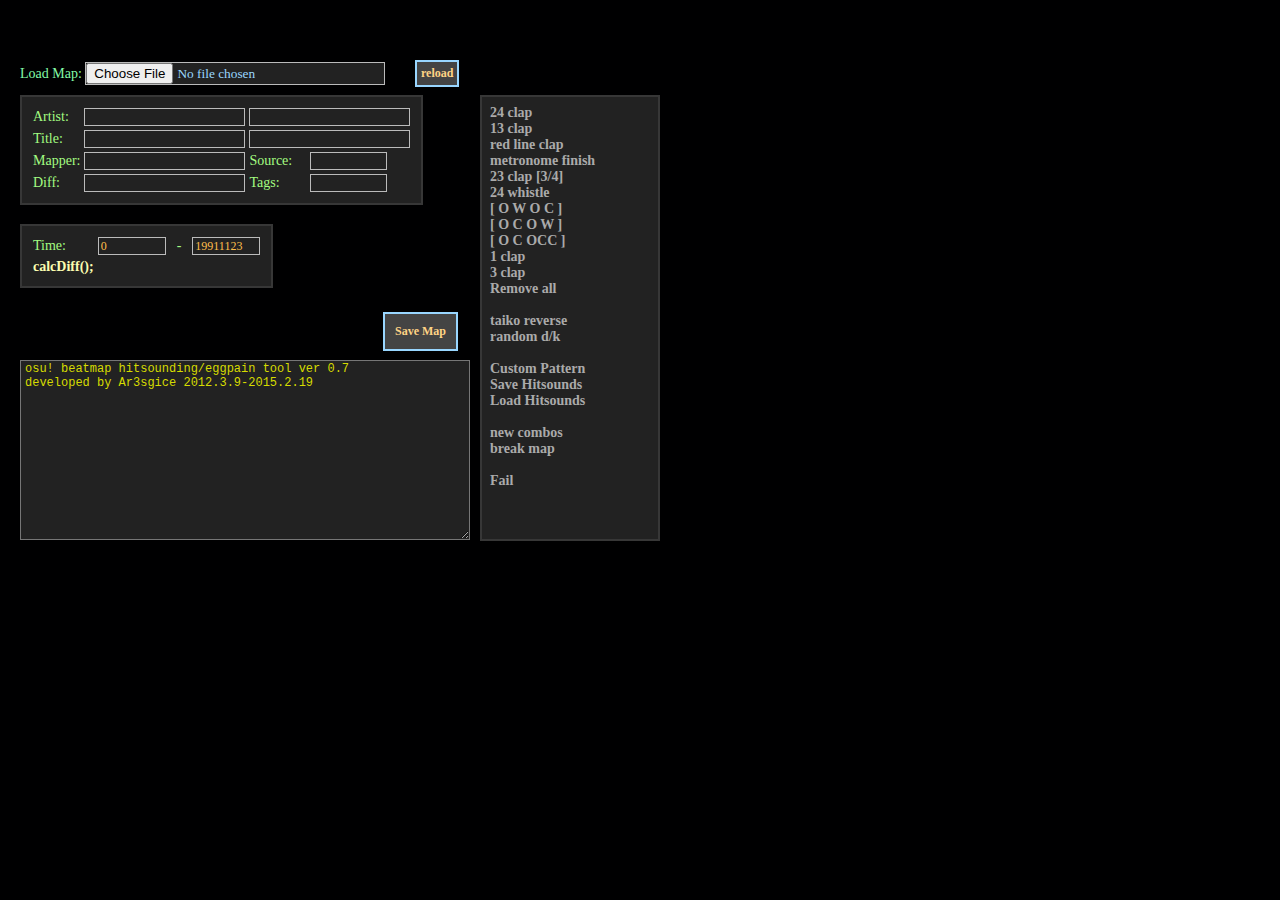
<file: index.html>
<html><head><title>Ar3's osu! Hitsound Tool html5 version</title>
<meta charset="gbk" />
<link rel="stylesheet" type="text/css" href="ar3.css" />
<link rel="stylesheet" type="text/css" href="wcx.css" />
<script src="ar3.js" type="text/javascript"></script>
<script src="filereader.js" type="text/javascript"></script>
<script src="load_map.js" type="text/javascript"></script>
<script src="newcombo.js" type="text/javascript"></script>
<script src="breakmap.js" type="text/javascript"></script>
<script src="tp1.js" type="text/javascript"></script>
</head><body id="hst5" style="font-family:verdana;">
	<div id="load_map">Load Map: <input type="file" value="" id="load_map_file" onchange="load_map();return false" /></div>
	<div id="mapstat_area">
		<table>
			<tr>
				<td class="x_1">Artist:</td>
				<td><input type="text" value="" class="smaller_text" id="mapstat_artist" /></td>
				<td colspan="2"><input type="text" value="" class="smaller_text" id="mapstat_artist2" /></td>
			</tr>
			<tr>
				<td class="x_1">Title:</td>
				<td><input type="text" value="" class="smaller_text" id="mapstat_title" /></td>
				<td colspan="2"><input type="text" value="" class="smaller_text" id="mapstat_title2" /></td>
			</tr>
			<tr>
				<td class="x_1">Mapper:</td>
				<td><input type="text" value="" class="smaller_text" id="mapstat_mapper" /></td>
				<td class="x_1">Source:</td>
				<td><input type="text" value="" class="smaller_text" id="mapstat_source" /></td>
			</tr>
			<tr>
				<td class="x_1">Diff:</td>
				<td><input type="text" value="" class="smaller_text" id="mapstat_diff" /></td>
				<td class="x_1">Tags:</td>
				<td><input type="text" value="" class="smaller_text" id="mapstat_tags" /></td>
			</tr>
		</table>
	</div>
	<div id="additional_area">
		<table>
			<tr>
				<td class="x_1">Time:&nbsp;</td>
				<td><input type="text" value="0" class="smaller_text" id="additional_timestart" style="width:68px;" /></td>
				<td class="x_1">&nbsp; - &nbsp;</td>
				<td><input type="text" value="19911123" class="smaller_text" id="additional_timeend" style="width:68px;" /></td>
			</tr>
			<tr>
				<td class="x_1"><a href="#" onclick="calcDiff();return false">calcDiff();</a></td>
			</tr>
		</table>
	</div>
	<div id="buff_area">
		<a href="#" id="buff_s1" onclick="wwww(1);return false">24 clap</a><br />
		<a href="#" id="buff_s2" onclick="wwww(2);return false">13 clap</a><br />
		<a href="#" id="buff_s3" onclick="wwww(3);return false">red line clap</a><br />
		<a href="#" id="buff_s10" onclick="wwww(10);return false">metronome finish</a><br />
		<a href="#" id="buff_s4" onclick="wwww(4);return false">23 clap [3/4]</a><br />
		<a href="#" id="buff_s5" onclick="wwww(5);return false">24 whistle</a><br />
		<a href="#" id="buff_s6" onclick="wwww(6);return false">[ O W O C ]</a><br />
		<a href="#" id="buff_s7" onclick="wwww(7);return false">[ O C O W ]</a><br />
		<a href="#" id="buff_s12" onclick="wwww(12);return false">[ O C OCC ]</a><br />
		<a href="#" id="buff_s13" onclick="wwww(13);return false">1 clap</a><br />
		<!-- a href="#" id="buff_s14" onclick="wwww(14);return false">2 clap</a><br / -->
		<a href="#" id="buff_s15" onclick="wwww(15);return false">3 clap</a><br />
		<a href="#" id="buff_s8" onclick="wwww(8);return false">Remove all</a><br />
		<!-- a href="#" id="buff_s16" onclick="wwww(16);return false">4 clap</a><br / -->
		<br />
		<a href="#" id="buff_s9" onclick="wwww(9);return false">taiko reverse</a><br />
		<a href="#" id="buff_s11" onclick="wwww(11);return false">random d/k</a><br />
		<br />
		<a href="#" id="buff_s17" onclick="csp_open();return false">Custom Pattern</a><br />
		<a href="#" id="buff_s18" onclick="csl_save();return false">Save Hitsounds</a><br />
		<a href="#" id="buff_s19" onclick="csl_load();return false">Load Hitsounds</a><br />
		<br />
		<a href="#" id="buff_s20" onclick="nc_open();return false">new combos</a><br />
		<a href="#" id="buff_s21" onclick="br_open();return false">break map</a><br />
		<br />
		<a href="#" id="buff_s0" onclick="epicfail();return false">Fail</a><br />
	</div>
	<div id="save_map" class="divbutton" onclick="javascript:sv();return false">Save Map</div>
	<textarea id="output_data"></textarea>
	<div id="reload_map" class="divbutton" onclick="javascript:load_map();return false">reload</div>
<div id="float_custompattern" class="floating">
	<a id="float_custompattern_linkx" class="changelink" style="" onclick="csp_close();return false">x</a>
	<div class="x_3">- Custom Hitsound Pattern -</div>
	<span class="x_2">Snap Divisor: 1/<input type="text" value="2" class="smaller_text" id="float_custompattern_divisor" onkeyup="csp_createCheckboxArray();" />
	</span>
	<span class="x_2"><span style="color:#86FF75">|</span> Repeat Ticks: <input type="text" value="8" class="smaller_text" id="float_custompattern_rticks" onkeyup="csp_createCheckboxArray();" />
	</span><br />
	<span class="x_2">Pattern: </span><input type="text" value="" class="smaller_text" id="float_custompattern_pattern" />
	<div id="float_custompattern_tablediv">
		<table id="float_custompattern_table">
			<tr id="float_custompattern_tree">
				<td class="float_custompattern_check"></td>
				<td class="float_custompattern_lines" style="color:#D8D8D8;">|</td>
				<td class="float_custompattern_lines" style="color:#FF5353;">|</td>
				<td class="float_custompattern_lines" style="color:#D8D8D8;">|</td>
				<td class="float_custompattern_lines" style="color:#FFF433;">|</td>
				<td class="float_custompattern_lines" style="color:#D8D8D8;">|</td>
				<td class="float_custompattern_lines" style="color:#FF5353;">|</td>
				<td class="float_custompattern_lines" style="color:#D8D8D8;">|</td>
				<td class="float_custompattern_lines" style="color:#FF5353;">|</td>
			</tr>
			<tr id="float_custompattern_tr1">
				<td class="float_custompattern_down">Whistle</td>
				<td class="float_custompattern_check"><input type="checkbox" class="float_custompattern_checkbox" /></td>
				<td class="float_custompattern_check"><input type="checkbox" class="float_custompattern_checkbox" /></td>
				<td class="float_custompattern_check"><input type="checkbox" class="float_custompattern_checkbox" /></td>
				<td class="float_custompattern_check"><input type="checkbox" class="float_custompattern_checkbox" /></td>
				<td class="float_custompattern_check"><input type="checkbox" class="float_custompattern_checkbox" /></td>
				<td class="float_custompattern_check"><input type="checkbox" class="float_custompattern_checkbox" /></td>
				<td class="float_custompattern_check"><input type="checkbox" class="float_custompattern_checkbox" /></td>
				<td class="float_custompattern_check"><input type="checkbox" class="float_custompattern_checkbox" /></td>
			</tr>
			<tr id="float_custompattern_tr2">
				<td class="float_custompattern_down">Finish</td>
				<td class="float_custompattern_check"><input type="checkbox" class="float_custompattern_checkbox" /></td>
				<td class="float_custompattern_check"><input type="checkbox" class="float_custompattern_checkbox" /></td>
				<td class="float_custompattern_check"><input type="checkbox" class="float_custompattern_checkbox" /></td>
				<td class="float_custompattern_check"><input type="checkbox" class="float_custompattern_checkbox" /></td>
				<td class="float_custompattern_check"><input type="checkbox" class="float_custompattern_checkbox" /></td>
				<td class="float_custompattern_check"><input type="checkbox" class="float_custompattern_checkbox" /></td>
				<td class="float_custompattern_check"><input type="checkbox" class="float_custompattern_checkbox" /></td>
				<td class="float_custompattern_check"><input type="checkbox" class="float_custompattern_checkbox" /></td>
			</tr>
			<tr id="float_custompattern_tr3">
				<td class="float_custompattern_down">Clap</td>
				<td class="float_custompattern_check"><input type="checkbox" class="float_custompattern_checkbox" /></td>
				<td class="float_custompattern_check"><input type="checkbox" class="float_custompattern_checkbox" /></td>
				<td class="float_custompattern_check"><input type="checkbox" class="float_custompattern_checkbox" /></td>
				<td class="float_custompattern_check"><input type="checkbox" class="float_custompattern_checkbox" /></td>
				<td class="float_custompattern_check"><input type="checkbox" class="float_custompattern_checkbox" /></td>
				<td class="float_custompattern_check"><input type="checkbox" class="float_custompattern_checkbox" /></td>
				<td class="float_custompattern_check"><input type="checkbox" class="float_custompattern_checkbox" /></td>
				<td class="float_custompattern_check"><input type="checkbox" class="float_custompattern_checkbox" /></td>
			</tr>
			<tr id="float_custompattern_tr4">
				<td class="float_custompattern_down">Sample</td>
				<td class="float_custompattern_check"><input type="text" class="float_custompattern_text" value="0" maxlength="1" /></td>
				<td class="float_custompattern_check"><input type="text" class="float_custompattern_text" value="0" maxlength="1" /></td>
				<td class="float_custompattern_check"><input type="text" class="float_custompattern_text" value="0" maxlength="1" /></td>
				<td class="float_custompattern_check"><input type="text" class="float_custompattern_text" value="0" maxlength="1" /></td>
				<td class="float_custompattern_check"><input type="text" class="float_custompattern_text" value="0" maxlength="1" /></td>
				<td class="float_custompattern_check"><input type="text" class="float_custompattern_text" value="0" maxlength="1" /></td>
				<td class="float_custompattern_check"><input type="text" class="float_custompattern_text" value="0" maxlength="1" /></td>
				<td class="float_custompattern_check"><input type="text" class="float_custompattern_text" value="0" maxlength="1" /></td>
			</tr>
			<tr id="float_custompattern_tr5">
				<td class="float_custompattern_down">Add</td>
				<td class="float_custompattern_check"><input type="text" class="float_custompattern_text" value="0" maxlength="1" /></td>
				<td class="float_custompattern_check"><input type="text" class="float_custompattern_text" value="0" maxlength="1" /></td>
				<td class="float_custompattern_check"><input type="text" class="float_custompattern_text" value="0" maxlength="1" /></td>
				<td class="float_custompattern_check"><input type="text" class="float_custompattern_text" value="0" maxlength="1" /></td>
				<td class="float_custompattern_check"><input type="text" class="float_custompattern_text" value="0" maxlength="1" /></td>
				<td class="float_custompattern_check"><input type="text" class="float_custompattern_text" value="0" maxlength="1" /></td>
				<td class="float_custompattern_check"><input type="text" class="float_custompattern_text" value="0" maxlength="1" /></td>
				<td class="float_custompattern_check"><input type="text" class="float_custompattern_text" value="0" maxlength="1" /></td>
			</tr>
		</table>
		<div id="float_custompattern_goleft" onmouseover="javascript:csp_goRight();" onmouseout="javascript:csp_moveEnd();"></div>
		<div id="float_custompattern_goright" onmouseover="javascript:csp_goLeft();" onmouseout="javascript:csp_moveEnd();"></div>
	</div>
	<a id="float_custompattern_doit" href="#" onclick="csp();return false">[ Do it! ]</a>
</div>
<div id="float_newcombo" class="floating">
	<div class="x_3">- New Combos -</div>
	<a id="float_newcombo_linkx" class="changelink" style="" onclick="nc_close();return false">x</a>
	<!-- a id="float_newcombo_1" class="newcombo_a" href="#" onclick="debugCombo();return false">Debug</a -->
	<a id="float_newcombo_2" class="newcombo_a" href="#" onclick="setComboDivisor();return false">Divisor</a><br />
	<a id="float_newcombo_3" class="newcombo_a" href="#" onclick="setComboDMT();return false">DMT</a><br />
	<a id="float_newcombo_4" class="newcombo_a" href="#" onclick="setComboWL(2);return false">2 whitelines</a><br />
	<a id="float_newcombo_5" class="newcombo_a" href="#" onclick="setComboWL(4);return false">4 whitelines</a><br />
	<a id="float_newcombo_6" class="newcombo_a" href="#" onclick="setComboWL(8);return false">8 whitelines</a><br />
	<a id="float_newcombo_7" class="newcombo_a" href="#" onclick="setComboBlackTech();return false">Black Technology</a><br />
	<a id="float_newcombo_8" class="newcombo_a" href="#" onclick="setComboCycle();return false">Cycle</a> <input type="text" id="newcombo_cycletext" value="0,1,2" /><br />
	<a id="float_newcombo_9" class="newcombo_a" href="#" onclick="setComboHitsounds();return false">Hitsounds</a><br />
	<a id="float_newcombo_10" class="newcombo_a" href="#" onclick="setComboArea();return false">Area</a>
	<a id="float_newcombo_doit" href="#" onclick="nc_do();return false">[ Do it! ]</a>
</div>
<div id="float_breakmap" class="floating">
	<div class="x_3">- Break Map -</div>
	<a id="float_breakmap_linkx" class="changelink" style="" onclick="br_close();return false">x</a>
	<a id="float_breakmap_1" class="newcombo_a" href="#" onclick="breakmap1();return false">#1</a>
	<a id="float_breakmap_3" class="newcombo_a" href="#" onclick="breakmap3();return false">#3</a>
	<a id="float_breakmap_4" class="newcombo_a" href="#" onclick="breakmap4();return false">#4</a>
	<a id="float_breakmap_5" class="newcombo_a" href="#" onclick="breakmap5();return false">#5</a><br />
	<a id="float_breakmap_ST" class="newcombo_a" href="#" onclick="sliderTransformTest();return false">ST</a><br />
	<a id="float_breakmap_2" class="newcombo_a" href="#" onclick="breakmap2();return false">Plot</a>
	<input type="text" id="float_breakmap_2_1" value="x = Math.cos(t);" /><input type="text" id="float_breakmap_2_2" value="y = Math.sin(t);"/><br />
	<a id="float_breakmap_MM" class="newcombo_a" href="#" onclick="maimai();return false">maimai</a><br />
	<a id="float_breakmap_LL" class="newcombo_a" href="#" onclick="lovelive();return false">ll</a><br />
	<a id="float_breakmap_TP" class="newcombo_a" href="#" onclick="testTP();return false">tp</a>
	<a id="float_breakmap_doit" href="#" onclick="br_do();return false">[ Do it! ]</a>
</div>
<div id="float_msie" class="floating">
	it seems your browser doesn't support html5 well, please use <a href="DLver.rar">dl ver</a>
</div>
<script>
</script>
<a href="" id="dl_link" style="display:none;">dl</a>
</body></html>
</file>
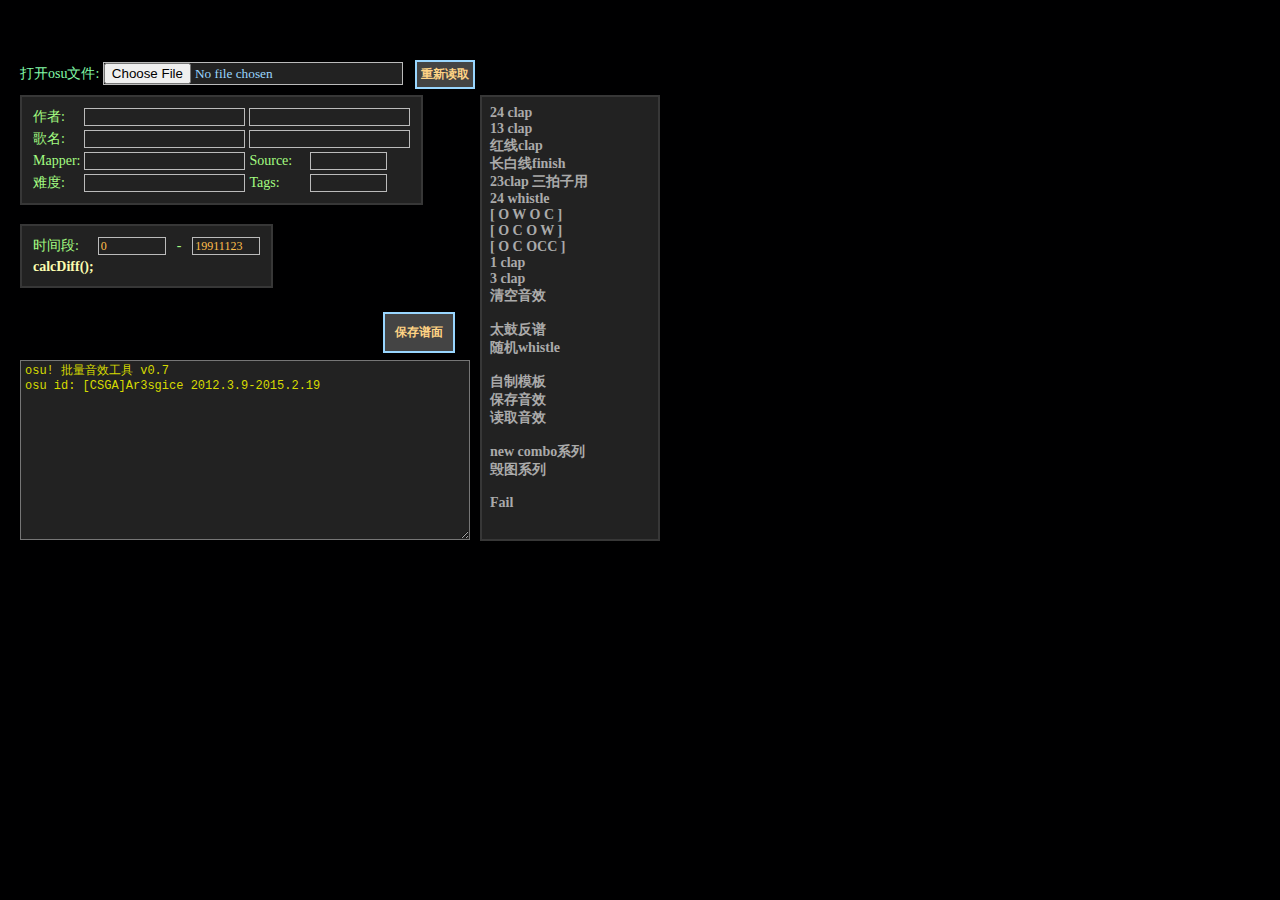
<file: index_ch.html>
<html><head><title>osu��Ч�������� v0.7</title>
<meta charset="gbk" />
<link rel="stylesheet" type="text/css" href="ar3.css" />
<link rel="stylesheet" type="text/css" href="wcx.css" />
<script src="ar3.js" type="text/javascript"></script>
<script src="filereader.js" type="text/javascript"></script>
<script src="load_map_cs.js" charset="utf-8" type="text/javascript"></script>
<script src="newcombo.js" type="text/javascript"></script>
<script src="breakmap.js" type="text/javascript"></script>
<script src="tp1.js" type="text/javascript"></script>
</head><body id="hst5" style="font-family:verdana;">
	<div id="load_map">��osu�ļ�: <input type="file" value="" id="load_map_file" onchange="load_map();return false" /></div>
	<div id="mapstat_area">
		<table>
			<tr>
				<td class="x_1">����:</td>
				<td><input type="text" value="" class="smaller_text" id="mapstat_artist" /></td>
				<td colspan="2"><input type="text" value="" class="smaller_text" id="mapstat_artist2" /></td>
			</tr>
			<tr>
				<td class="x_1">����:</td>
				<td><input type="text" value="" class="smaller_text" id="mapstat_title" /></td>
				<td colspan="2"><input type="text" value="" class="smaller_text" id="mapstat_title2" /></td>
			</tr>
			<tr>
				<td class="x_1">Mapper:</td>
				<td><input type="text" value="" class="smaller_text" id="mapstat_mapper" /></td>
				<td class="x_1">Source:</td>
				<td><input type="text" value="" class="smaller_text" id="mapstat_source" /></td>
			</tr>
			<tr>
				<td class="x_1">�Ѷ�:</td>
				<td><input type="text" value="" class="smaller_text" id="mapstat_diff" /></td>
				<td class="x_1">Tags:</td>
				<td><input type="text" value="" class="smaller_text" id="mapstat_tags" /></td>
			</tr>
		</table>
	</div>
	<div id="additional_area">
		<table>
			<tr>
				<td class="x_1">ʱ���:&nbsp;</td>
				<td><input type="text" value="0" class="smaller_text" id="additional_timestart" style="width:68px;" /></td>
				<td class="x_1">&nbsp; - &nbsp;</td>
				<td><input type="text" value="19911123" class="smaller_text" id="additional_timeend" style="width:68px;" /></td>
			</tr>
			<tr>
				<td class="x_1"><a href="#" onclick="calcDiff();return false">calcDiff();</a></td>
			</tr>
		</table>
	</div>
	<div id="buff_area">
		<a href="#" id="buff_s1" onclick="wwww(1);return false">24 clap</a><br />
		<a href="#" id="buff_s2" onclick="wwww(2);return false">13 clap</a><br />
		<a href="#" id="buff_s3" onclick="wwww(3);return false">����clap</a><br />
		<a href="#" id="buff_s10" onclick="wwww(10);return false">������finish</a><br />
		<a href="#" id="buff_s4" onclick="wwww(4);return false">23clap ��������</a><br />
		<a href="#" id="buff_s5" onclick="wwww(5);return false">24 whistle</a><br />
		<a href="#" id="buff_s6" onclick="wwww(6);return false">[ O W O C ]</a><br />
		<a href="#" id="buff_s7" onclick="wwww(7);return false">[ O C O W ]</a><br />
		<a href="#" id="buff_s12" onclick="wwww(12);return false">[ O C OCC ]</a><br />
		<a href="#" id="buff_s13" onclick="wwww(13);return false">1 clap</a><br />
		<!-- a href="#" id="buff_s14" onclick="wwww(14);return false">2 clap</a><br / -->
		<a href="#" id="buff_s15" onclick="wwww(15);return false">3 clap</a><br />
		<a href="#" id="buff_s8" onclick="wwww(8);return false">�����Ч</a><br />
		<!-- a href="#" id="buff_s16" onclick="wwww(16);return false">4 clap</a><br / -->
		<br />
		<a href="#" id="buff_s9" onclick="wwww(9);return false">̫�ķ���</a><br />
		<a href="#" id="buff_s11" onclick="wwww(11);return false">���whistle</a><br />
		<br />
		<a href="#" id="buff_s17" onclick="csp_open();return false">����ģ��</a><br />
		<a href="#" id="buff_s18" onclick="csl_save();return false">������Ч</a><br />
		<a href="#" id="buff_s19" onclick="csl_load();return false">��ȡ��Ч</a><br />
		<br />
		<a href="#" id="buff_s20" onclick="nc_open();return false">new comboϵ��</a><br />
		<a href="#" id="buff_s21" onclick="br_open();return false">��ͼϵ��</a><br />
		<br />
		<a href="#" id="buff_s0" onclick="epicfail();return false">Fail</a><br />
	</div>
	<div id="save_map" class="divbutton" onclick="javascript:sv();return false">��������</div>
	<textarea id="output_data"></textarea>
	<div id="reload_map" class="divbutton" onclick="javascript:load_map();return false">���¶�ȡ</div>
<div id="float_custompattern" class="floating">
	<a id="float_custompattern_linkx" class="changelink" style="" onclick="csp_close();return false">x</a>
	<div class="x_3">����ģ��</div>
	<span class="x_2">������: 1/<input type="text" value="2" class="smaller_text" id="float_custompattern_divisor" onkeyup="csp_createCheckboxArray();" />
	</span>
	<span class="x_2"><span style="color:#86FF75">|</span> ���������: <input type="text" value="8" class="smaller_text" id="float_custompattern_rticks" onkeyup="csp_createCheckboxArray();" />
	</span><br />
	<span class="x_2">ģ��: </span><input type="text" value="" class="smaller_text" id="float_custompattern_pattern" />
	<div id="float_custompattern_tablediv">
		<table id="float_custompattern_table">
			<tr id="float_custompattern_tree">
				<td class="float_custompattern_check"></td>
				<td class="float_custompattern_lines" style="color:#D8D8D8;">|</td>
				<td class="float_custompattern_lines" style="color:#FF5353;">|</td>
				<td class="float_custompattern_lines" style="color:#D8D8D8;">|</td>
				<td class="float_custompattern_lines" style="color:#FFF433;">|</td>
				<td class="float_custompattern_lines" style="color:#D8D8D8;">|</td>
				<td class="float_custompattern_lines" style="color:#FF5353;">|</td>
				<td class="float_custompattern_lines" style="color:#D8D8D8;">|</td>
				<td class="float_custompattern_lines" style="color:#FF5353;">|</td>
			</tr>
			<tr id="float_custompattern_tr1">
				<td class="float_custompattern_down">Whistle</td>
				<td class="float_custompattern_check"><input type="checkbox" class="float_custompattern_checkbox" /></td>
				<td class="float_custompattern_check"><input type="checkbox" class="float_custompattern_checkbox" /></td>
				<td class="float_custompattern_check"><input type="checkbox" class="float_custompattern_checkbox" /></td>
				<td class="float_custompattern_check"><input type="checkbox" class="float_custompattern_checkbox" /></td>
				<td class="float_custompattern_check"><input type="checkbox" class="float_custompattern_checkbox" /></td>
				<td class="float_custompattern_check"><input type="checkbox" class="float_custompattern_checkbox" /></td>
				<td class="float_custompattern_check"><input type="checkbox" class="float_custompattern_checkbox" /></td>
				<td class="float_custompattern_check"><input type="checkbox" class="float_custompattern_checkbox" /></td>
			</tr>
			<tr id="float_custompattern_tr2">
				<td class="float_custompattern_down">Finish</td>
				<td class="float_custompattern_check"><input type="checkbox" class="float_custompattern_checkbox" /></td>
				<td class="float_custompattern_check"><input type="checkbox" class="float_custompattern_checkbox" /></td>
				<td class="float_custompattern_check"><input type="checkbox" class="float_custompattern_checkbox" /></td>
				<td class="float_custompattern_check"><input type="checkbox" class="float_custompattern_checkbox" /></td>
				<td class="float_custompattern_check"><input type="checkbox" class="float_custompattern_checkbox" /></td>
				<td class="float_custompattern_check"><input type="checkbox" class="float_custompattern_checkbox" /></td>
				<td class="float_custompattern_check"><input type="checkbox" class="float_custompattern_checkbox" /></td>
				<td class="float_custompattern_check"><input type="checkbox" class="float_custompattern_checkbox" /></td>
			</tr>
			<tr id="float_custompattern_tr3">
				<td class="float_custompattern_down">Clap</td>
				<td class="float_custompattern_check"><input type="checkbox" class="float_custompattern_checkbox" /></td>
				<td class="float_custompattern_check"><input type="checkbox" class="float_custompattern_checkbox" /></td>
				<td class="float_custompattern_check"><input type="checkbox" class="float_custompattern_checkbox" /></td>
				<td class="float_custompattern_check"><input type="checkbox" class="float_custompattern_checkbox" /></td>
				<td class="float_custompattern_check"><input type="checkbox" class="float_custompattern_checkbox" /></td>
				<td class="float_custompattern_check"><input type="checkbox" class="float_custompattern_checkbox" /></td>
				<td class="float_custompattern_check"><input type="checkbox" class="float_custompattern_checkbox" /></td>
				<td class="float_custompattern_check"><input type="checkbox" class="float_custompattern_checkbox" /></td>
			</tr>
			<tr id="float_custompattern_tr4">
				<td class="float_custompattern_down">Sample</td>
				<td class="float_custompattern_check"><input type="text" class="float_custompattern_text" value="0" maxlength="1" /></td>
				<td class="float_custompattern_check"><input type="text" class="float_custompattern_text" value="0" maxlength="1" /></td>
				<td class="float_custompattern_check"><input type="text" class="float_custompattern_text" value="0" maxlength="1" /></td>
				<td class="float_custompattern_check"><input type="text" class="float_custompattern_text" value="0" maxlength="1" /></td>
				<td class="float_custompattern_check"><input type="text" class="float_custompattern_text" value="0" maxlength="1" /></td>
				<td class="float_custompattern_check"><input type="text" class="float_custompattern_text" value="0" maxlength="1" /></td>
				<td class="float_custompattern_check"><input type="text" class="float_custompattern_text" value="0" maxlength="1" /></td>
				<td class="float_custompattern_check"><input type="text" class="float_custompattern_text" value="0" maxlength="1" /></td>
			</tr>
			<tr id="float_custompattern_tr5">
				<td class="float_custompattern_down">Add</td>
				<td class="float_custompattern_check"><input type="text" class="float_custompattern_text" value="0" maxlength="1" /></td>
				<td class="float_custompattern_check"><input type="text" class="float_custompattern_text" value="0" maxlength="1" /></td>
				<td class="float_custompattern_check"><input type="text" class="float_custompattern_text" value="0" maxlength="1" /></td>
				<td class="float_custompattern_check"><input type="text" class="float_custompattern_text" value="0" maxlength="1" /></td>
				<td class="float_custompattern_check"><input type="text" class="float_custompattern_text" value="0" maxlength="1" /></td>
				<td class="float_custompattern_check"><input type="text" class="float_custompattern_text" value="0" maxlength="1" /></td>
				<td class="float_custompattern_check"><input type="text" class="float_custompattern_text" value="0" maxlength="1" /></td>
				<td class="float_custompattern_check"><input type="text" class="float_custompattern_text" value="0" maxlength="1" /></td>
			</tr>
		</table>
		<div id="float_custompattern_goleft" onmouseover="javascript:csp_goRight();" onmouseout="javascript:csp_moveEnd();"></div>
		<div id="float_custompattern_goright" onmouseover="javascript:csp_goLeft();" onmouseout="javascript:csp_moveEnd();"></div>
	</div>
	<a id="float_custompattern_doit" href="#" onclick="csp();return false">[ OK ]</a>
</div>
<div id="float_newcombo" class="floating">
	<div class="x_3">new combo (NC)ϵ��</div>
	<a id="float_newcombo_linkx" class="changelink" style="" onclick="nc_close();return false">x</a>
	<!-- a id="float_newcombo_1" class="newcombo_a" href="#" onclick="debugCombo();return false">Debug</a -->
	<a id="float_newcombo_2" class="newcombo_a" href="#" onclick="setComboDivisor();return false">��n�����ߵ���ɫ</a><br />
	<a id="float_newcombo_3" class="newcombo_a" href="#" onclick="setComboDMT();return false">DMT��ͼ</a><br />
	<a id="float_newcombo_4" class="newcombo_a" href="#" onclick="setComboWL(2);return false">2����һ��</a><br />
	<a id="float_newcombo_5" class="newcombo_a" href="#" onclick="setComboWL(4);return false">4����һ��</a><br />
	<a id="float_newcombo_6" class="newcombo_a" href="#" onclick="setComboWL(8);return false">8����һ��</a><br />
	<a id="float_newcombo_7" class="newcombo_a" href="#" onclick="setComboBlackTech();return false">�ڿƼ�</a><br />
	<a id="float_newcombo_8" class="newcombo_a" href="#" onclick="setComboCycle();return false">С��ѭ��</a> <input type="text" id="newcombo_cycletext" value="0,1,2" /><br />
	<a id="float_newcombo_9" class="newcombo_a" href="#" onclick="setComboHitsounds();return false">����Ч</a><br />
	<a id="float_newcombo_10" class="newcombo_a" href="#" onclick="setComboArea();return false">��λ��</a>
	<a id="float_newcombo_doit" href="#" onclick="nc_do();return false">[ OK ]</a>
</div>
<div id="float_breakmap" class="floating">
	<div class="x_3">- Break Map -</div>
	<a id="float_breakmap_linkx" class="changelink" style="" onclick="br_close();return false">x</a>
	<a id="float_breakmap_1" class="newcombo_a" href="#" onclick="breakmap1();return false">#1</a>
	<a id="float_breakmap_3" class="newcombo_a" href="#" onclick="breakmap3();return false">#3</a>
	<a id="float_breakmap_4" class="newcombo_a" href="#" onclick="breakmap4();return false">#4</a><br />
	<a id="float_breakmap_ST" class="newcombo_a" href="#" onclick="sliderTransformTest();return false">ST</a><br />
	<a id="float_breakmap_2" class="newcombo_a" href="#" onclick="breakmap2();return false">����ͼ��</a>
	<input type="text" id="float_breakmap_2_1" value="x = Math.cos(t);" /><input type="text" id="float_breakmap_2_2" value="y = Math.sin(t);"/><br />
	<a id="float_breakmap_MM" class="newcombo_a" href="#" onclick="maimai();return false">maimai</a><br />
	<a id="float_breakmap_LL" class="newcombo_a" href="#" onclick="lovelive();return false">ll</a><br />
	<a id="float_breakmap_TP" class="newcombo_a" href="#" onclick="testTP();return false">����tp (��׼)</a>
	<a id="float_breakmap_doit" href="#" onclick="br_do();return false">[ Do it! ]</a>
</div>
<div id="float_msie" class="floating">
	html5��filereader�ƺ���֧��IE, ����ʹ��<a href="DLver.rar">���ذ�</a>
</div>
<script>
</script>
<a href="" id="dl_link" style="display:none;">dl</a>
</body></html>
</file>
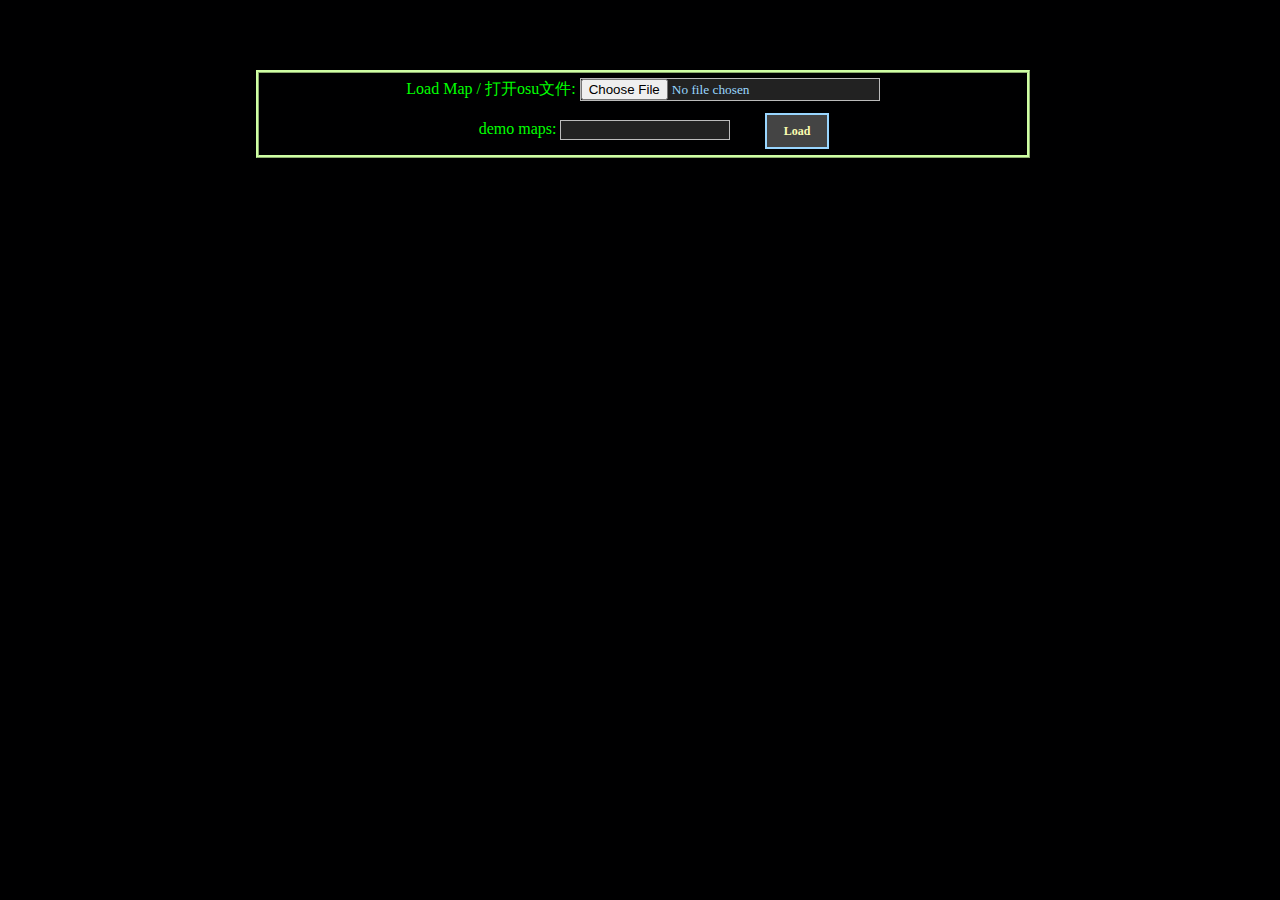
<file: rmg.html>
﻿<html><head><title>osu! map randomizer | osu谱面随机化工具 </title>
<meta charset="gbk" />
<link rel="stylesheet" type="text/css" href="ar3.css" />
<link rel="stylesheet" type="text/css" href="rmg.css" />
<script src="ar3.js" type="text/javascript"></script>
<script src="filereader.js" type="text/javascript"></script>
<script src="load_rmg.js" type="text/javascript"></script>
<script src="breakmap.js" type="text/javascript"></script>
</head><body id="rmg" style="font-family:verdana;">
	<textarea id="output_data"></textarea>
	<div id="load_map">
		<div id="load_map_1">
			Load Map / 打开osu文件: <input type="file" value="" id="load_map_file" onchange="load_map();return false" />
		</div>
		<div id="load_map_2">
			demo maps: <input type="text" value="" id="load_map_web_input" />
			<div id="load_map_web" class="divbutton" onclick="javascript:load_web();return false">Load</div>
		</div>
	</div>
	<div id="loading">
	</div>
	<div id="hidden_options">
		<input type="hidden" value="" class="smaller_text" id="mapstat_artist" />
		<input type="hidden" value="" class="smaller_text" id="mapstat_artist2" />
		<input type="hidden" value="" class="smaller_text" id="mapstat_title" />
		<input type="hidden" value="" class="smaller_text" id="mapstat_title2" />
		<input type="hidden" value="" class="smaller_text" id="mapstat_mapper" />
		<input type="hidden" value="" class="smaller_text" id="mapstat_source" />
		<input type="hidden" value="" class="smaller_text" id="mapstat_diff" />
		<input type="hidden" value="" class="smaller_text" id="mapstat_tags" />
		<input type="hidden" value="0" class="smaller_text" id="additional_timestart" style="width:68px;" />
		<input type="hidden" value="19911123" class="smaller_text" id="additional_timeend" style="width:68px;" />
	</div>
	<div id="save_map" class="divbutton" onclick="javascript:sv2();return false">
		Click Here to make Random Map<br />
		点击制作随机谱面
	</div>
	
	<div id="float_breakmap"></div>
<div id="float_msie" class="floating">
	it seems your browser doesn't support html5 well, please use <s><a href="DLver.rar">dl ver</a></s> firefox/chrome
</div>
<script>
</script>
<a href="" id="dl_link" style="display:none;">dl</a>
</body></html>
</file>
<file: ar3.css>
a{color:#FBFDB0;font-family:verdana;cursor:pointer;text-decoration:none;font-weight:bold;}
.c_title{font-family: tahoma;font-size: 25px;color:#86EE59;font-weight:bold}
h3{font-family: tahoma;font-size: 25px;color:#86EE59;font-weight:bold}
input{background:#222222;color:#99D6FF;border:solid 1px #bbbbbb;font-family:'trebuchet ms'}
.input_radio{border:none !important;}
textarea{background:#222222;color:#99D6FF}
.output_text{font-family: "courier new";font-size: 14px;color:#EBEE80}
.output_body{background:#000000;}
iframe{background:#000001;border:solid 1px #bbbbbb}
body{background:#000001;color:#99D6FF;font-family:verdana;font-size:16px;}
.floating{position:absolute;background-color:#222222;border:solid 2px #99d6ff;overflow-x:hidden;overflow-y:hidden;}
.divbutton{position:absolute;background:#444444;color:#FBFDB0;font-family:verdana;font-size:12;cursor:pointer;text-decoration:none;font-weight:bold;text-align:center;vertical-align:center;border:solid 2px #99d6ff;overflow-x:hidden;overflow-y:hidden;}
.divselect{background:#222222;color:#99D6FF;overflow-x:hidden;overflow-y:scroll;border:solid 2px #ffffff;cursor:cursor;}
.divoption{background:#222222;color:#99D6FF;font-family:"����";font-size:13px;cursor:pointer;padding-left:1px;padding-top:1px;text-decoration:none;}
</file>
<file: wcx.css>
#load_map{position:absolute;color:#83FAA7;font-size:14px;left:20px;top:62px}
#load_map_file{width:300px}
#mapstat_area{position:absolute;color:#A3FC81;font-size:14px;left:20px;top:95px;border:solid 2px #373737;background:#222222;padding:8px}
#additional_area{position:absolute;color:#A3FC81;font-size:14px;left:20px;top:224px;border:solid 2px #373737;background:#222222;padding:8px}
.x_1{color:#A3FC81;font-size:14px}
#mapstat_source, #mapstat_tags {width: 77px;}
.smaller_text{height:18px;font-size:12px;font-family:verdana;color:#FEBF4B}
#output_data{position:absolute;left:20px;top:360px;overflow:hidden;width:450px;height:180px;font-size:12px;font-family:'courier new';padding:1px 2px 2px 4px;color:#D6DB00}
#save_map{position:absolute;left:383px;top:312px;font-family:verdana;color:#FFD384;padding:10px}
#buff_area{position:absolute;color:#A3FC81;font-size:14px;left:480px;height:426px;width:160px;top:95px;border:solid 2px #373737;background:#222222;padding:8px}
#float_custompattern{display:none;padding:10px 10px 10px 10px;width:320px;height:252px;top:124px;left:322px}
#float_custompattern .changelink{font-size:14px;font-family:verdana;display:block;position:absolute;left:300px;top:4px}
.x_2{color:#ACC5FF;font-size:12px}
.x_3{color:#FF8484;font-size:14px;font-weight:bold;text-align:center;padding-bottom:10px}
#float_custompattern_divisor{margin-left:3px;width:20px;}
#float_custompattern_rticks{margin-left:3px;width:22px;}
.float_custompattern_lines{font-size:10px;height:15px;overflow:hidden;width:15px;text-align:center;vertical-align:middle}
.float_custompattern_down{font-size:10px;height:15px;overflow:hidden;width:40px;color:#00E3D2;text-align:right}
.float_custompattern_check{font-size:10px;height:15px;overflow:hidden;width:15px;text-align:center;vertical-align:middle}
.float_custompattern_checkbox{border:none;margin:-5px -5px -5px -5px;width:15px}
.float_custompattern_text{border:none;margin:-5px -5px -5px -5px;width:15px;font-family:verdana;text-align:center;color:#D1FF93;font-size:11px}
#float_custompattern_table{border:none;background-color:#333333;overflow:hidden;position:absolute;top:0px;left:0px;margin-right: -9999px}
#float_custompattern_tablediv{position:absolute;padding:2px 2px 2px 2px;width:300px;height:101px;border:ridge 3px #77C6FF;background-color:#333333;margin-top:6px;margin-left:0px;padding-bottom:4px;overflow:hidden}
#float_custompattern_goleft{display:block;position:absolute;border:none;top:3px;left:3px;width:30px;height:100px;background-color:#A4FFA6;opacity:0.01;visibility:visible;filter:alpha(opacity=1);ms-filter:alpha(opacity=1);}
#float_custompattern_goright{display:block;position:absolute;border:none;top:3px;left:271px;width:30px;height:100px;background-color:#A4FFA6;opacity:0.01;visibility:visible;filter:alpha(opacity=1);ms-filter:alpha(opacity=1);}
#float_custompattern_doit{position:absolute;top:216px;left:227px;white-space:nowrap}
#reload_map{position:absolute;left:415px;top:60px;font-family:verdana;color:#FFD384;padding:4px;display:block}
#float_newcombo{display:none;padding:10px 10px 10px 10px;width:320px;height:252px;top:124px;left:322px}
#float_newcombo .newcombo_a{font-size:14px;font-family:verdana;}
#float_newcombo_linkx{font-size:14px;font-family:verdana;display:block;position:absolute;left:300px;top:4px}
#float_newcombo_doit{display:none;position:absolute;top:216px;left:227px;white-space:nowrap}
#float_breakmap{display:none;padding:10px 10px 10px 10px;width:320px;height:252px;top:124px;left:322px}
#float_breakmap .breakmap_a{font-size:14px;font-family:verdana;display:block;}
#float_breakmap_linkx{font-size:14px;font-family:verdana;display:block;position:absolute;left:300px;top:4px}
#float_breakmap_doit{display:none;position:absolute;top:216px;left:227px;white-space:nowrap}
#float_breakmap_2_1{width:100px}
#float_breakmap_2_2{width:100px;margin-left:10px}
#float_msie{display: none; color:lime; position: absolute; top: 30%; left: 20%; height: 5em; width: 60%; text-align: center; vertical-align: middle; line-height: 5em}
</file>
<file: rmg.css>
#load_map{color:lime; position: absolute; top: 70px; left: 20%; height: 82px; width: 60%; text-align: center; vertical-align: middle; line-height: 2em; border:ridge 3px #CFFFA4;}
#loading{display: none; color:yellow; position: absolute; top: 70px; left: 20%; height: 82px; width: 60%; text-align: left; border:ridge 3px #FEA5A5; font-family: 'lucida console'; font-size: 12px}
#load_map_file{width:300px}
#load_map_1 {width: 100%; top: 0px; position: absolute; height: 50%; vertical-align: middle}
#load_map_2 {width: 90%; top: 40px; left: 0%; position: absolute; height: 50%; line-height: 50%/ vertical-align: middle}
#load_map_web {top: 0%; display: inline-block; margin-left: 5%; width: 60px; position: absolute;}
#mapstat_area{position:absolute;color:#A3FC81;font-size:14px;left:20px;top:95px;border:solid 2px #373737;background:#222222;padding:8px}
#additional_area{position:absolute;color:#A3FC81;font-size:14px;left:20px;top:224px;border:solid 2px #373737;background:#222222;padding:8px}
.x_1{color:#A3FC81;font-size:14px}
#mapstat_source, #mapstat_tags {width: 77px;}
.smaller_text{height:18px;font-size:12px;font-family:verdana;color:#FEBF4B}
#hidden_options, #float_breakmap {display: none;}
#output_data{display:none;position:absolute;left:20px;top:20px;overflow:hidden;width:450px;height:180px;font-size:12px;font-family:'courier new';padding:1px 2px 2px 4px;color:#D6DB00}
#save_map {display: none;width: 40%; height: 140px; top: 40px; line-height: 70px; position: absolute; left: 30%; font-size: 20px;}
#float_msie{display: none; color:lime; position: absolute; top: 30%; left: 20%; height: 5em; width: 60%; text-align: center; vertical-align: middle; line-height: 5em}
</file>
